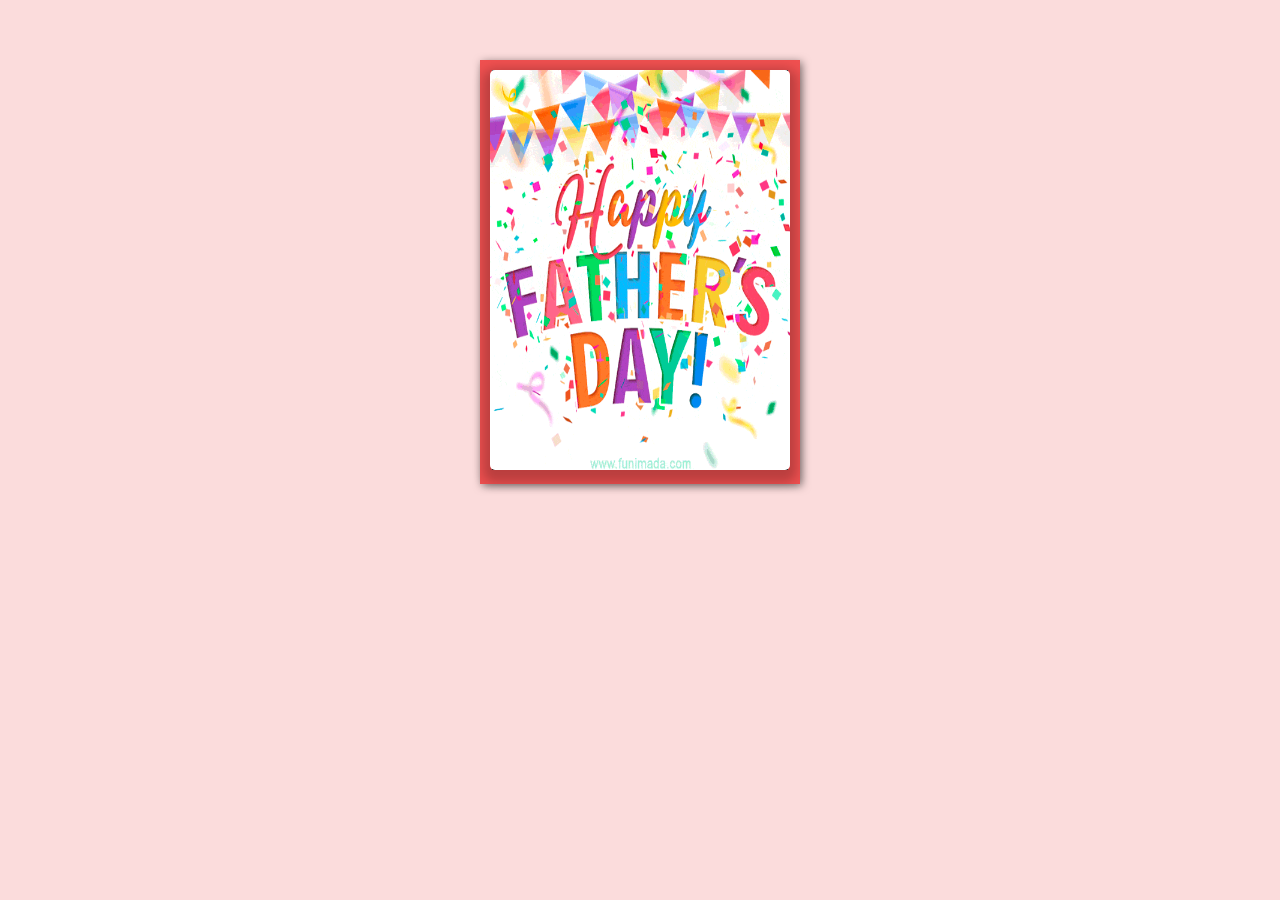
<file: index.html>
<!DOCTYPE html>
<html>
<head>
<title> Happy Father's Day  </title>
 <!-- Stylesheet -->
<link rel="stylesheet" href="style.css"/>      
</head>

<body>
<div class="birthday-card">
    <!-- Inner -->
    <div class="cover-inner">
        <img src="eli.jpeg" width="300"        
        height="400">
    </div>

    <!-- Outer -->
    <div class="cover-outer">
        <img src="father.gif" width="300"
        height="400">
    </div>

    <!-- Text -->
    <div class="text">
        <p class="title">
            Happy Father's Day! <br> Lord Velasco
        </p>
        <p>
           I may not say it all the time, but just know I'm forever appreciative of what you've done for our family.
        </p>
        <p> Happy Father's Day to my biggest inspiration. Couldn't have done life without you by my side.</p>
    </div>
</div>
</body>
</file>
<file: style.css>
body {
  background: #fbdcdc;
  height: 100%;
  margin: 0;
}

.birthday-card {
  position: relative;
  width: 300px;
  height: 400px;
  border: 10px solid #ef5050;
  margin: 60px auto 0 auto;
  -webkit-box-shadow: inset 10px 0px 15px 0px rgba(0, 0, 0, 0.1);
          box-shadow: inset 10px 0px 15px 0px rgba(0, 0, 0, 0.1);
  background-image: -webkit-gradient(linear, left top, left bottom, from(white), to(rgba(255, 255, 255, 0.5))), url("https://images.unsplash.com/photo-1527481138388-31827a7c94d5?ixlib=rb-1.2.1&ixid=MnwxMjA3fDB8MHxjb2xsZWN0aW9uLXBhZ2V8MXxBT3o0SFFDbVdEa3x8ZW58MHx8fHw%3D&w=1000&q=80");
  background-image: linear-gradient(to bottom, white, rgba(255, 255, 255, 0.5)), url("https://images.unsplash.com/photo-1527481138388-31827a7c94d5?ixlib=rb-1.2.1&ixid=MnwxMjA3fDB8MHxjb2xsZWN0aW9uLXBhZ2V8MXxBT3o0SFFDbVdEa3x8ZW58MHx8fHw%3D&w=1000&q=80");
  background-position: center;
  background-repeat: no-repeat;
  background-size: cover;
  
}

.birthday-card .text {
  width: 80%;
  height: 80%;
  margin: auto;
  font-family: 'Nobile', sans-serif;
}

.birthday-card .text > p {
  font-size: 1.1em;
  color: #331717;
  list-style: 1.4;
  font-style: italic;
  text-align: center;
  margin: 30px auto 0 auto;
}

.birthday-card .text .title {
  font-size: 1.5em;
  margin: 60px auto 60px auto;
}

.birthday-card .cover-outer {
  position: absolute;
  width: 300;
  height: 400;
  margin: -10px 0 0 -10px;
  border: 10px solid #ef5050;
  -webkit-backface-visibility: hidden;
          backface-visibility: hidden;
  -webkit-transform-style: preserve-3d;
          transform-style: preserve-3d;
  -webkit-transform-origin: 0% 50%;
          transform-origin: 0% 50%;
  -webkit-transform: perspective(800px) rotateY(0deg);
          transform: perspective(800px) rotateY(0deg);
  -webkit-transition: all 0.8s ease-in-out;
  transition: all 0.8s ease-in-out;
  
}

.birthday-card .cover-outer img {
  -webkit-box-shadow: 0px 6px 11px 7px rgba(0, 0, 0, 0.22);
          box-shadow: 0px 6px 11px 7px rgba(0, 0, 0, 0.22);
  border-radius: 5px;
  
}

.birthday-card .cover-inner {
  position: absolute;
  width: 300;
  height: 400;
  border: 10px solid #ef5050;
  background-color: #ef5050;
  margin: -10px 0px 0 -10px;
  -webkit-backface-visibility: visible;
          backface-visibility: visible;
  -webkit-filter: drop-shadow(2px 2px 4px rgba(0, 0, 0, 0.5));
          filter: drop-shadow(2px 2px 4px rgba(0, 0, 0, 0.5));
  -webkit-transform-style: preserve-3d;
          transform-style: preserve-3d;
  -webkit-transform-origin: 0% 50%;
          transform-origin: 0% 50%;
  -webkit-transform: perspective(800px) rotateY(0deg);
          transform: perspective(800px) rotateY(0deg);
  -webkit-transition: all 0.8s ease-in-out;
  transition: all 0.8s ease-in-out;
  overflow: hidden;
  
}

.birthday-card .cover-inner img {
  -webkit-transform: rotateY(170deg);
          transform: rotateY(170deg);
}

.birthday-card:hover .cover-outer {
  -webkit-transform: perspective(800px) rotateY(-170deg);
          transform: perspective(800px) rotateY(-170deg);
}

.birthday-card:hover .cover-inner {
  -webkit-transform: perspective(800px) rotateY(-170deg);
          transform: perspective(800px) rotateY(-170deg);
  -webkit-box-shadow: 7px 0 5px 0 rgba(0, 0, 0, 0.3), inset 2px 0px 15px 0px rgba(0, 0, 0, 0.1);
          box-shadow: 7px 0 5px 0 rgba(0, 0, 0, 0.3), inset 2px 0px 15px 0px rgba(0, 0, 0, 0.1);
}
</file>
